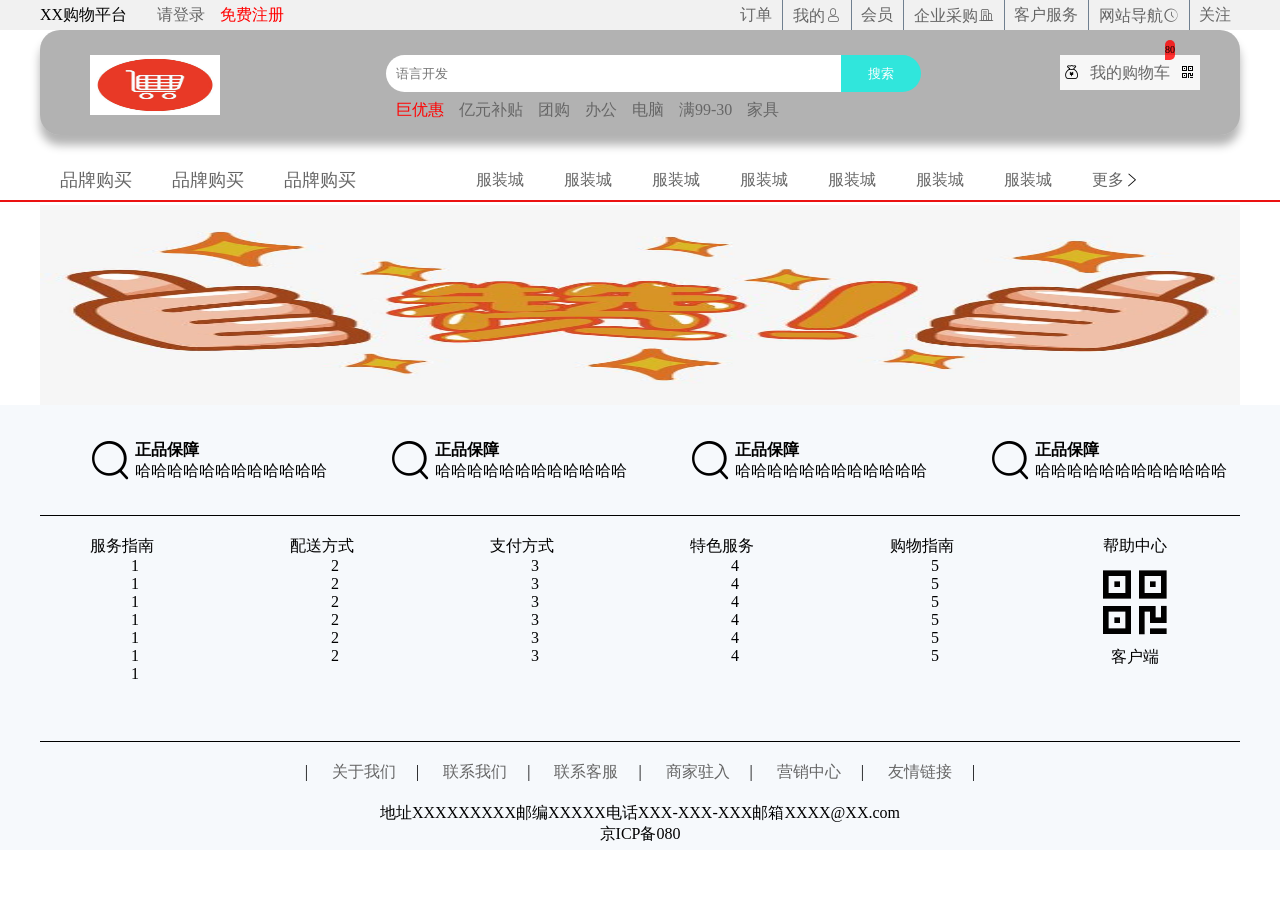
<file: list.html>
<!DOCTYPE html>
<html lang="en">

<head>
    <meta charset="UTF-8">
    <meta http-equiv="X-UA-Compatible" content="IE=edge">
    <meta name="viewport" content="width=device-width, initial-scale=1.0">
    <title>网络购物</title>
    <meta name="keywords" content="网上购物">
    <meta name="description" content="购物商城，便捷、诚信服务">
    <link rel="stylesheet" href="css/base.css" />
    <link rel="stylesheet" href="css/common.css">
    <link rel="stylesheet" href="css/list.css">
    <link rel="shortcut icon" href=" favicon.ico" />
    <link rel="stylesheet" href="font/iconfont.css">
</head>

<body>
    <!-- /* 顶部导航 */ -->
    <div class="shortcut ">
        <div class="w f0">
            <div class="f1">
                <ul>
                    <li>XX购物平台</li>
                    <li><a href="#">请登录</a><a href="#" class="color-red">免费注册</a></li>
                </ul>
            </div>
            <div class="f2">
                <ul>
                    <a href="#">
                        <li>订单</li>
                    </a>
                    <li></li>
                    <a href="#">
                        <li>我的<span class="iconfont icon-wode"></span></li>
                    </a>
                    <li></li>
                    <a href="#">
                        <li>会员</li>
                    </a>
                    <li></li>
                    <a href="#">
                        <li>企业采购<span class="iconfont icon-gongsi"></span></li>
                    </a>
                    <li></li>
                    <a href="#">
                        <li>客户服务</li>
                    </a>
                    <li></li>
                    <a href="#">
                        <li>网站导航<span class="iconfont icon-shijian"></li>
                    </a>
                    <li></li>
                    <a href="#">
                        <li>关注</li>
                    </a>
                </ul>
            </div>
        </div>
    </div>
    <!-- /* 顶部导航 */ -->
    <!-- 头部 -->
    <header class="header w">
        <div class="logo">
            <h1>
                <a href="#" title="购物"><img src="images/shopcar.png" alt=""></a>
            </h1>
        </div>
        <!-- 搜索模块 -->
        <div class="search">
            <input type="search" placeholder="语言开发">

            <button>搜索<span></span></button>


            <ul class="hotwords">
                <li><a href="#" class="color-red">巨优惠</a></li>
                <li><a href="#">亿元补贴</a></li>
                <li><a href="#">团购</a></li>
                <li><a href="#">办公</a></li>
                <li><a href="#">电脑</a></li>
                <li><a href="#">满99-30</a></li>
                <li><a href="#">家具</a></li>
            </ul>
        </div>
        </li>
        </ul>
        <div class="shopcar">
            <span class="iconfont icon-qiandai"></span><a href="#">我的购物车</a><span class="iconfont icon-erweima"></span>
            <i class="count">80</i>
        </div>
    </header>
    <!-- 导航 -->
    <div class="nav">
        <div class="w">
            <div class="sk_list">
                <ul>
                    <li><a href="#">品牌购买</a></li>
                    <li><a href="#">品牌购买</a></li>
                    <li><a href="#">品牌购买</a></li>
                </ul>
            </div>
            <div class="sk_con">
                <ul>
                    <li><a href="#">服装城</a></li>
                    <li><a href="#">服装城</a></li>
                    <li><a href="#">服装城</a></li>
                    <li><a href="#">服装城</a></li>
                    <li><a href="#">服装城</a></li>
                    <li><a href="#">服装城</a></li>
                    <li><a href="#">服装城</a></li>
                    <li><a href="#">更多</a></li>
                </ul>
            </div>
        </div>
    </div>
    <!-- 主体 -->
    <div class="sk_container w">
        <div class="sk_hd"><img src="images/7e08a3cef08affebd4dc02418693f6f8.jpeg" alt=""></div>
        <div class="sk_bd"></div>
    </div>
    <!-- 底部 -->
    <footer class="footer">
        <div class="w">
            <div class="mod-service">
                <ul>
                    <li>
                        <h4>正品保障</h4>
                        <p>哈哈哈哈哈哈哈哈哈哈哈哈</p>
                    </li>
                    <li>
                        <h4>正品保障</h4>
                        <p>哈哈哈哈哈哈哈哈哈哈哈哈</p>
                    </li>
                    <li>
                        <h4>正品保障</h4>
                        <p>哈哈哈哈哈哈哈哈哈哈哈哈</p>
                    </li>
                    <li>
                        <h4>正品保障</h4>
                        <p>哈哈哈哈哈哈哈哈哈哈哈哈</p>
                    </li>
                </ul>
            </div>
            <div class="mod-help">
                <dl>
                    <dt>服务指南</dt>
                    <dd>1</dd>
                    <dd>1</dd>
                    <dd>1</dd>
                    <dd>1</dd>
                    <dd>1</dd>
                    <dd>1</dd>
                    <dd>1</dd>
                </dl>
                <dl>
                    <dt>配送方式</dt>
                    <dd>2</dd>
                    <dd>2</dd>
                    <dd>2</dd>
                    <dd>2</dd>
                    <dd>2</dd>
                    <dd>2</dd>
                </dl>
                <dl>
                    <dt>支付方式</dt>
                    <dd>3</dd>
                    <dd>3</dd>
                    <dd>3</dd>
                    <dd>3</dd>
                    <dd>3</dd>
                    <dd>3</dd>
                </dl>
                <dl>
                    <dt>特色服务</dt>
                    <dd>4</dd>
                    <dd>4</dd>
                    <dd>4</dd>
                    <dd>4</dd>
                    <dd>4</dd>
                    <dd>4</dd>
                </dl>
                <dl>
                    <dt>购物指南</dt>
                    <dd>5</dd>
                    <dd>5</dd>
                    <dd>5</dd>
                    <dd>5</dd>
                    <dd>5</dd>
                    <dd>5</dd>
                </dl>
                <dl>
                    <dt>帮助中心</dt>
                    <dd class="erweima"></dd>
                    <dd>客户端</dd>
                </dl>
            </div>
            <div class="mod-copyright">
                <div class="links">
                    |
                    <a href="#">关于我们</a>|
                    <a href="#">联系我们</a>|
                    <a href="#">联系客服</a>|
                    <a href="#">商家驻入</a>|
                    <a href="#">营销中心</a>|
                    <a href="#">友情链接</a>|
                </div>
                <div class="copyright">地址XXXXXXXXX邮编XXXXX电话XXX-XXX-XXX邮箱XXXX@XX.com<br>京ICP备080</div>
            </div>
        </div>
    </footer>
</body>

</html>
</file>
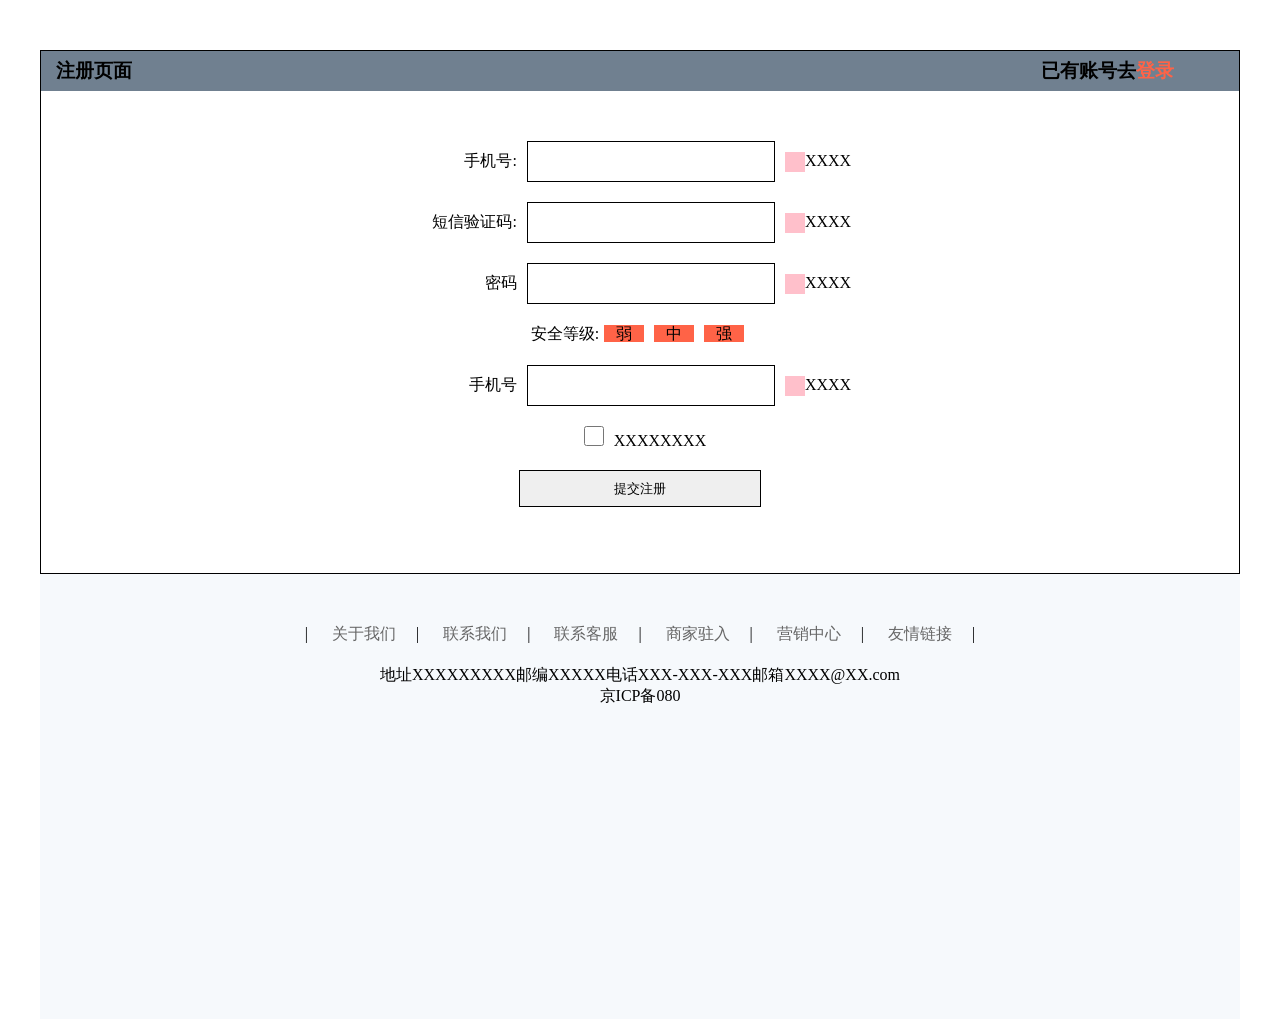
<file: register.html>
<!DOCTYPE html>
<html lang="en">

<head>
    <meta charset="UTF-8">
    <meta http-equiv="X-UA-Compatible" content="IE=edge">
    <meta name="viewport" content="width=device-width, initial-scale=1.0">
    <link rel="stylesheet" href="./css/common.css">
    <link rel="stylesheet" href="./css/base.css">
    <link rel="stylesheet" href="./css/register.css">
    <link rel="shortcut icon" href=" favicon.ico" />
    <title>Document</title>
</head>

<body>
    <div class="w">
        <div class="registerarea">
            <h3>注册页面
                <div class="login">已有账号去<a href="./index.html">登录</a></div>
            </h3>
            <div class="reg_form">
                <ul>
                    <li><label for="">手机号:</label><input type="text"><span class="error"><i class="error_icon"></i>XXXX</span></li>
                    <li><label for="">短信验证码:</label><input type="text"><span class="true"><i class="error_icon"></i>XXXX</span></li>
                    <li><label for="">密码 </label><input type="text"><span class="error"><i class="error_icon"></i>XXXX</span></li>
                    <li class="safe">安全等级:<em class="ruo">弱</em><em class="zhong">中</em><em class="qiang">强</em></li>
                    <li><label for="">手机号</label><input type="text"><span class="error"><i class="error_icon"></i>XXXX</span></li>
                    <li class="agree"><input type="checkbox">XXXXXXXX</li>
                    <li ><input type="submit" value="提交注册"></li>
                </ul>
            </div>
        </div>

        <footer class="footer">
            <div class="w">

                <div class="mod-copyright">
                    <div class="links">
                        |
                        <a href="#">关于我们</a>|
                        <a href="#">联系我们</a>|
                        <a href="#">联系客服</a>|
                        <a href="#">商家驻入</a>|
                        <a href="#">营销中心</a>|
                        <a href="#">友情链接</a>|
                    </div>
                    <div class="copyright">地址XXXXXXXXX邮编XXXXX电话XXX-XXX-XXX邮箱XXXX@XX.com<br>京ICP备080</div>
                </div>
            </div>
        </footer>
    </div>
</body>

</html>
</file>
<file: css/base.css>
html,body,ul,li,ol,dl,dd,dt,p,h1,h2,h3,h4,h5,h6,form,fieldset,legend,img{
padding: 0;
margin: 0;
box-sizing: border-box; 
}

em,i{
font-style: normal;
}

li{
list-style: none;
}

img{
border: 0;
vertical-align: middle;
}

input{
outline: none;
}

textarea{
resize: none;
}
button{
cursor: pointer;
}
button,input{
   border:0 ; 
}
a{
color: #666;
text-decoration: none;
}
a:hover{
color: #c81623;
}

.clearfix::after{
content: "";
display: block;
visibility: hidden;
clear: both;
height: 0;
}
.clearfix{
*zoom:1
}

@font-face {
   font-family: "iconfont"; /* Project id  */
   src: url('../font/iconfont.ttf') format('truetype');
 }
 
 .iconfont {
   font-family: "iconfont" !important;
   font-size: 16px;
   font-style: normal;
   -webkit-font-smoothing: antialiased;
   -moz-osx-font-smoothing: grayscale;
 }
</file>
<file: css/common.css>
.w {
    width: 1200px;
    margin: 0 auto;
}

.color-red{
    color: red;
}
/* 顶部导航 */
.shortcut{
height: 30px;
background-color: #f1f1f1;
}
.f0{
    height: 30px;
    line-height: 30px;
}
.f1{
    float: left;
    width: 300px;
}
.f1 ul li{
    float: left;
    margin-right: 30px;

}
.f1 ul li a:nth-child(1){
    margin-right: 15px;
}
.f2{
    float: right;
    width: 500px;
}
.f2 ul li{
    float: left;
}
.f2 ul li:nth-child(2n){
    width: .5px;
    height: 30px; 
    background-color: slategray;
    margin: 0 10px ;
}
.header{
    position: relative;
    height: 105px;
    background-color: rgba(3,3,3, .3);
    box-shadow: 0px 10px 10px rgba(3,3,3, .3);
    border-radius: 20px;
    
    
}
.logo{
    position:absolute;
    top: 25px ;
    left: 50px;
    width: 130px;
    height: 60px;
    
}
.logo a img{
    display: block;
    width: 130px;
    height: 60px;

}
.search{
   position: absolute;
   left: 346px;
   top: 25px;
   width: 538px;
   height: 36px;
   ;
   
}
.search input{
    float: left;
    width: 455px;
    height: 37px;
    padding-left: 10px;
    border: 1px  red;
    border-radius:37px 0 0 37px;
    
}
.search button{
    float: left;
    width: 80px;
    height: 37px;
    background-color: rgb(48, 230, 220);
    border: 1px  rgb(255, 0, 0);
    border-radius:0 37px 37px 0;
    font: size 16px; 
    color: white;
}
.hotwords{
    position: absolute;
    top: 45px;
    left: 10px;
}
.hotwords  li{
    float: left;
    display: block;
    margin-right: 15px;
}
.shopcar{
    position:absolute;
    right:40px;
    top:25px;
    height: 35px;
    width: 140px;
    background: #f7f7f7;
    text-align: center;
    line-height: 35px;
}
.shopcar a{
    margin: 0 10px;
}
.shopcar .count{
    position: absolute;
    top: -15px;
    left: 105px;
    height: 20px;
    background-color: rgb(255, 0, 0,.8);
    line-height: 20px;
    font-size: 10px;
    border-radius: 10px 10px 10px 0px;

}
/* 导航 */
.nav{
    height: 44.5px;
    border-bottom: 2px solid rgb(235, 18, 18);
    margin-top: 20px;
}
.nav .dropdown{
    float: left;
    width: 210px;
    height: 45px;
    background-color: #b1191a;
}
.nav .navitems{
    float: left;
}
.dropdown .dd{
    width: 100%;
    height: 100%;
    color: #f1f1f1;
    text-align: center;
    line-height: 45px;

}
.dropdown .dt{
    height: 465px;
    width: 210px;
    background-color: #c81623;

}
.dropdown .dt ul li {
    padding-left: 10px;
    margin-left: 2px;
}
.dropdown .dt ul li a{
    height: 31px;
    line-height: 31px;
    color: white;
    font-size: 14px;
}
.dropdown .dt ul li:hover{
    background-color: #fff;
}
.dropdown .dt ul li:hover a{
    color:  #c81623;
}
.dropdown .dt ul li::after{
    float: right;
    content:"\e607" ;
    margin-right: 5px;
    line-height: 31px;
    height: 31px;
    color: white;
    font-family:'iconfont';
}
.navitems ul li{
    float: left;
}
.navitems ul li a{
    display: block;
    height: 45px;
    line-height: 45px;
    padding: 0px 25px;
    font-size: 18px;

}
.footer{
    height: 415px;
    background: rgb(246, 249, 252);
    padding-top: 30px;
}
.footer .mod-service{
    height: 80px;
    border-bottom: 1px solid ;
}
.footer .mod-service ul li{
    float: left;
    width: 300px;
    height: 50px;

    padding-left: 45px;
    
}
.footer .mod-service ul li::before{
    float: left;
    content: "\e61b" ;
    font-size: 50px;
    font-family: 'iconfont';
}
.footer .mod-service ul li h4{
    margin-top: 5px;
}
.mod-help{
    padding: 20px 0 20px 50px;
    height: 185px;
    border-bottom: 1px solid ;
}
.mod-help dl{
    float: left;
    width: 200px;
}
.mod-help dl:nth-child(6){
    width: 90px;
}
.mod-help dl:nth-child(6) dt,dd{
    width: 90px;
    text-align: center;
}
.mod-help dl dt{
    font-size: 16px;
}
.erweima::before{
    display: block;
    content:"\e98d";
    font-family:'iconfont' ;
    font-size: 90px;

}
.mod-copyright{
    padding-top: 20px;
    text-align: center;
}
.mod-copyright .links{
    margin-bottom: 20px;
}
.mod-copyright .links a{
    margin: 0 20px;
}
</file>
<file: css/list.css>
.sk_list{
    float: left;
    margin:10px 0;
}
.sk_con{
    float: left;
    margin: 10px 0 10px 80px ;
}
.sk_list ul li{
    float: left;
   height: 30px;
   line-height: 30px;
    padding:0 20px;
    text-align: center;
    font-size: 18px;
}
.sk_con ul li{
    float: left;
    height: 30px;
    line-height: 30px;
     padding:0 20px;
     text-align: center;
     font-size: 16px;
}
.sk_con ul li:nth-child(8):after{
    float: right;
    content: "\e606";
    font-family: 'iconfont';
}


.sk_hd img{
    height: 200px;
    width: 100%;
}
</file>
<file: font/iconfont.css>
@font-face {
  font-family: "iconfont"; /* Project id  */
  src: url('iconfont.ttf?t=1641991499303') format('truetype');
}

.iconfont {
  font-family: "iconfont" !important;
  font-size: 16px;
  font-style: normal;
  -webkit-font-smoothing: antialiased;
  -moz-osx-font-smoothing: grayscale;
}

.icon-erweima:before {
  content: "\e98d";
}

.icon-biaoji:before {
  content: "\e603";
}

.icon-bianji:before {
  content: "\e604";
}

.icon-dengpao:before {
  content: "\e605";
}

.icon-gengduo:before {
  content: "\e606";
}

.icon-gengduo2:before {
  content: "\e607";
}

.icon-biaoqian:before {
  content: "\e608";
}

.icon-fanhui:before {
  content: "\e609";
}

.icon-erweima1:before {
  content: "\e60a";
}

.icon-fenxiang:before {
  content: "\e60b";
}

.icon-gongneng:before {
  content: "\e60c";
}

.icon-hezuo:before {
  content: "\e60d";
}

.icon-liwu:before {
  content: "\e60e";
}

.icon-shenhe:before {
  content: "\e60f";
}

.icon-jiangpai:before {
  content: "\e610";
}

.icon-shangchuan:before {
  content: "\e611";
}

.icon-huodong:before {
  content: "\e612";
}

.icon-shezhi:before {
  content: "\e613";
}

.icon-gongsi:before {
  content: "\e614";
}

.icon-qiye:before {
  content: "\e615";
}

.icon-mima:before {
  content: "\e616";
}

.icon-shoucang:before {
  content: "\e617";
}

.icon-rili:before {
  content: "\e618";
}

.icon-shijie:before {
  content: "\e619";
}

.icon-shuju:before {
  content: "\e61a";
}

.icon-sousuo:before {
  content: "\e61b";
}

.icon-shouji:before {
  content: "\e61c";
}

.icon-shipin:before {
  content: "\e61d";
}

.icon-qiandai:before {
  content: "\e61e";
}

.icon-tongji:before {
  content: "\e61f";
}

.icon-shijian:before {
  content: "\e620";
}

.icon-tixing:before {
  content: "\e621";
}

.icon-taolun:before {
  content: "\e622";
}

.icon-shenhetongguo:before {
  content: "\e623";
}

.icon-tupian:before {
  content: "\e624";
}

.icon-sousuowendang:before {
  content: "\e625";
}

.icon-weizhi:before {
  content: "\e626";
}

.icon-wenjianjiajiandan:before {
  content: "\e627";
}

.icon-wendang:before {
  content: "\e628";
}

.icon-wendang2:before {
  content: "\e629";
}

.icon-tongzhi:before {
  content: "\e62a";
}

.icon-wenjianjia:before {
  content: "\e62b";
}

.icon-xiazai:before {
  content: "\e62c";
}

.icon-yanzhengma:before {
  content: "\e62d";
}

.icon-wode:before {
  content: "\e62e";
}

.icon-youjian:before {
  content: "\e62f";
}

.icon-dianzan:before {
  content: "\e630";
}
</file>
<file: css/register.css>
.registerarea{
    height: 522px;
    border: 1px solid;
    margin-top: 50px;;
}
.registerarea h3{
       background-color: slategrey;
       padding:0 15px;
       height: 40px;
       line-height: 40px;
}
.registerarea h3 div{
    float: right;
}
.registerarea h3 a{
    color: tomato;
    margin-right: 50px;
}

.reg_form {
    width: 600px;

    margin: 50px auto ;
}
.reg_form li{
text-align: center;
margin: 20px 0px;
}
.reg_form li label{
    width: 88px;
    display:inline-block ;
    text-align: right;
}
.reg_form ul li input{
    width: 242px;height: 37px;border: 1px solid;
    margin: 0 10px;

}
.safe em{
    padding: 0 12px;
    margin: 0 5px;
    background-color: tomato;
}
.reg_form .agree input{
    width: 20px;
    height: 20px;
}
.error_icon{
    display: inline-block;
    vertical-align:middle;
    background: pink;
    width: 20px;
    height: 20px;
}
</file>
